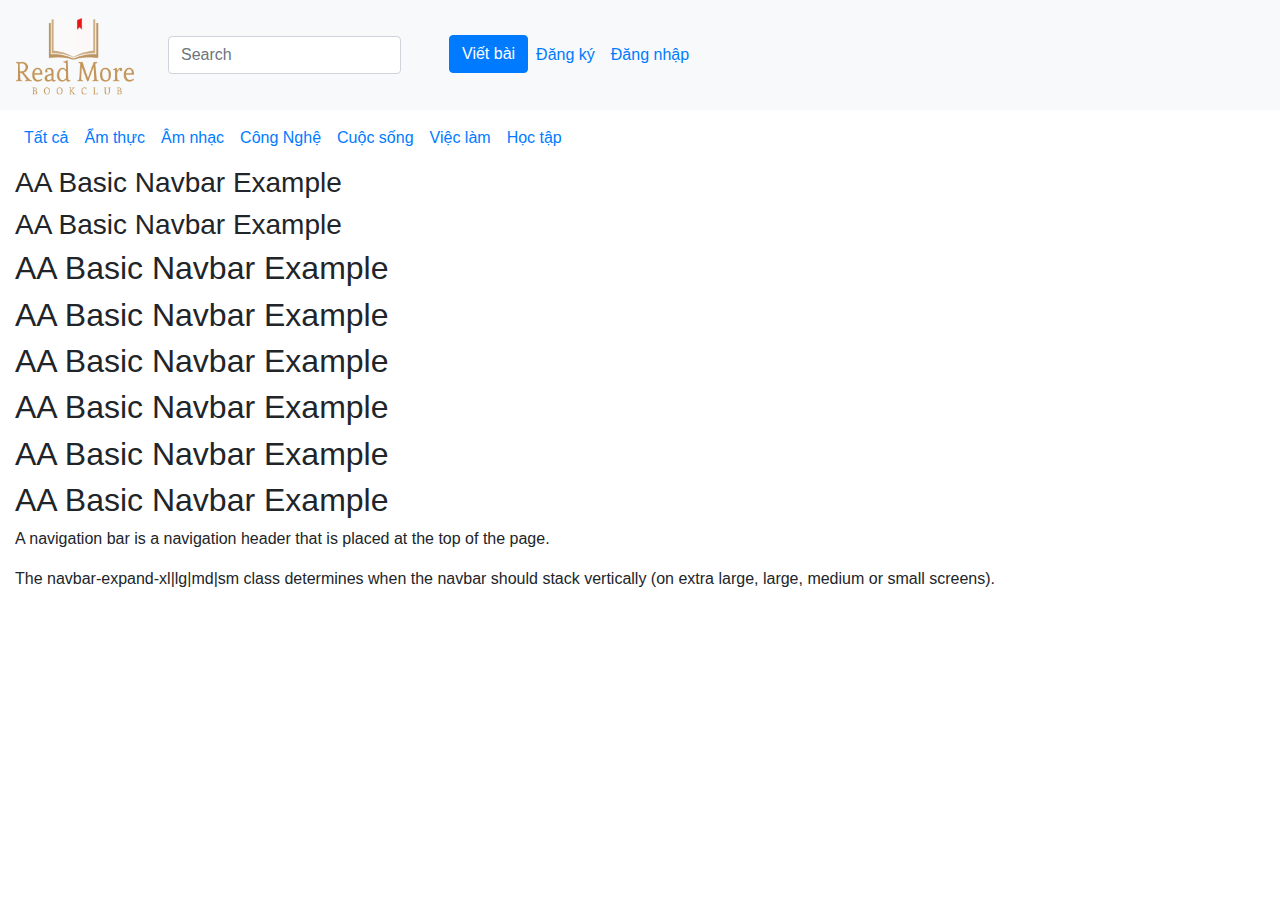
<file: index.html>
<!DOCTYPE html>
<html lang="en">

<head>
    <title>Bootstrap Example</title>
    <meta charset="utf-8">
    <meta name="viewport" content="width=device-width, initial-scale=1">
    <link rel="stylesheet" href="https://maxcdn.bootstrapcdn.com/bootstrap/4.5.0/css/bootstrap.min.css">
    <script src="https://ajax.googleapis.com/ajax/libs/jquery/3.5.1/jquery.min.js"></script>
    <script src="https://cdnjs.cloudflare.com/ajax/libs/popper.js/1.16.0/umd/popper.min.js"></script>
    <script src="https://maxcdn.bootstrapcdn.com/bootstrap/4.5.0/js/bootstrap.min.js"></script>
    <link rel="stylesheet" href="https://use.fontawesome.com/releases/v5.7.0/css/all.css"
        integrity="sha384-lZN37f5QGtY3VHgisS14W3ExzMWZxybE1SJSEsQp9S+oqd12jhcu+A56Ebc1zFSJ" crossorigin="anonymous">
</head>

<body>

    <nav class="navbar navbar-expand-sm bg-light">
        <a class="navbar-brand" href="#">
            <img src="bookreadmore1.png" alt="Logo" style="width:120px;">
        </a>
        <form class="form-inline" action="/action_page.php">
            <i class="fa fa-search mr-3" aria-hidden="true"></i>
            <input class="form-control" type="text" placeholder="Search">
        </form>

        <ul class="navbar-nav">
            <li class="nav-item">
                <a class="btn btn-primary btn-round btn-create-post ml-5" href="/bai-dang/viet-bai">Viết bài</a>
            </li>
            <li class="nav-item">
                <a class="nav-link" href="https://auth.spiderum.com/dang-ky">Đăng ký</a>

            </li>
            <li class="nav-item">
                <a class="nav-link"
                    href="https://auth.spiderum.com/sso?redirectUrl=http%3A%2F%2Fspiderum.com%2Fhot%3Fpage%3D1">Đăng
                    nhập</a>
            </li>
        </ul>
    </nav>
    <nav class="navbar navbar-expand-sm ">
        <ul class="navbar-nav active">
            <li class="nav-item ">
                <a class="nav-link" href="#">Tất cả</a>
            </li>
            <li class="nav-item">
                <a class="nav-link" href="#">Ẩm thực</a>
            </li>
            <li class="nav-item">
                <a class="nav-link" href="#">Âm nhạc</a>
            </li>
            <li class="nav-item">
                <a class="nav-link" href="#">Công Nghệ</a>
            </li>
            <li class="nav-item">
                <a class="nav-link" href="#">Cuộc sống</a>
            </li>
            <li class="nav-item">
                <a class="nav-link" href="#">Việc làm</a>
            </li>
            <li class="nav-item">
                <a class="nav-link" href="#">Học tập</a>
            </li>
        </ul>
    </nav>


    <div class="container-fluid">
        <h3>AA Basic Navbar Example</h3>
        <h3>AA Basic Navbar Example</h3>
        <h2>AA Basic Navbar Example</h2>
        <h2>AA Basic Navbar Example</h2>
        <h2>AA Basic Navbar Example</h2>
        <h2>AA Basic Navbar Example</h2>
        <h2>AA Basic Navbar Example</h2>
        <h2>AA Basic Navbar Example</h2>
        
        <p>A navigation bar is a navigation header that is placed at the top of the page.</p>
        <p>The navbar-expand-xl|lg|md|sm class determines when the navbar should stack vertically (on extra large,
            large, medium or small screens).</p>
    </div>

</body>

</html>
</file>
